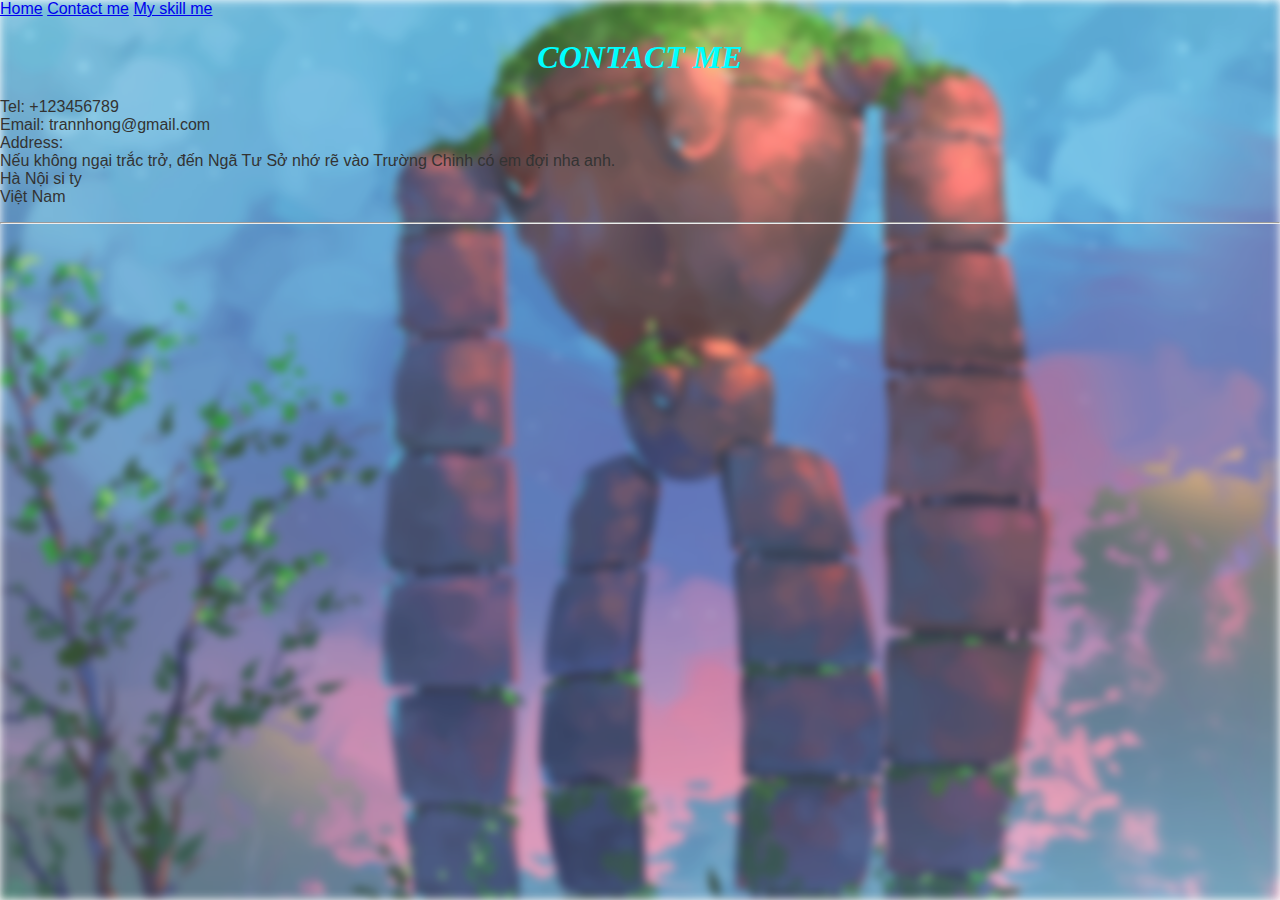
<file: Link/contact.html>
<!DOCTYPE html>
<html lang="vi">
  <head>
    <meta charset="UTF-8" />
    <meta http-equiv="X-UA-Compatible" content="IE=edge" />
    <meta name="viewport" content="width=device-width, initial-scale=1.0" />
    <link rel="stylesheet" href="../CSS/style.css" />
    <title>Contact Me</title>
  </head>

  <body>
    <!-- Thêm các link điều hướng -->
    <a href="../index.html" title="trang chủ">Home</a>
    <a href="contact.html" title="liên hệ">Contact me</a>
    <a href="mygame.html" title="">My skill me</a>

    <h1>Contact Me</h1>
    <p>
      Tel: +123456789 <br />
      Email: trannhong@gmail.com<br />
      Address:<br />
      Nếu không ngại trắc trở, đến Ngã Tư Sở nhớ rẽ vào Trường Chinh có em đợi
      nha anh. <br />
      Hà Nội si ty<br />
      Việt Nam <br />
    </p>
    <hr />
  </body>
</html>
</file>
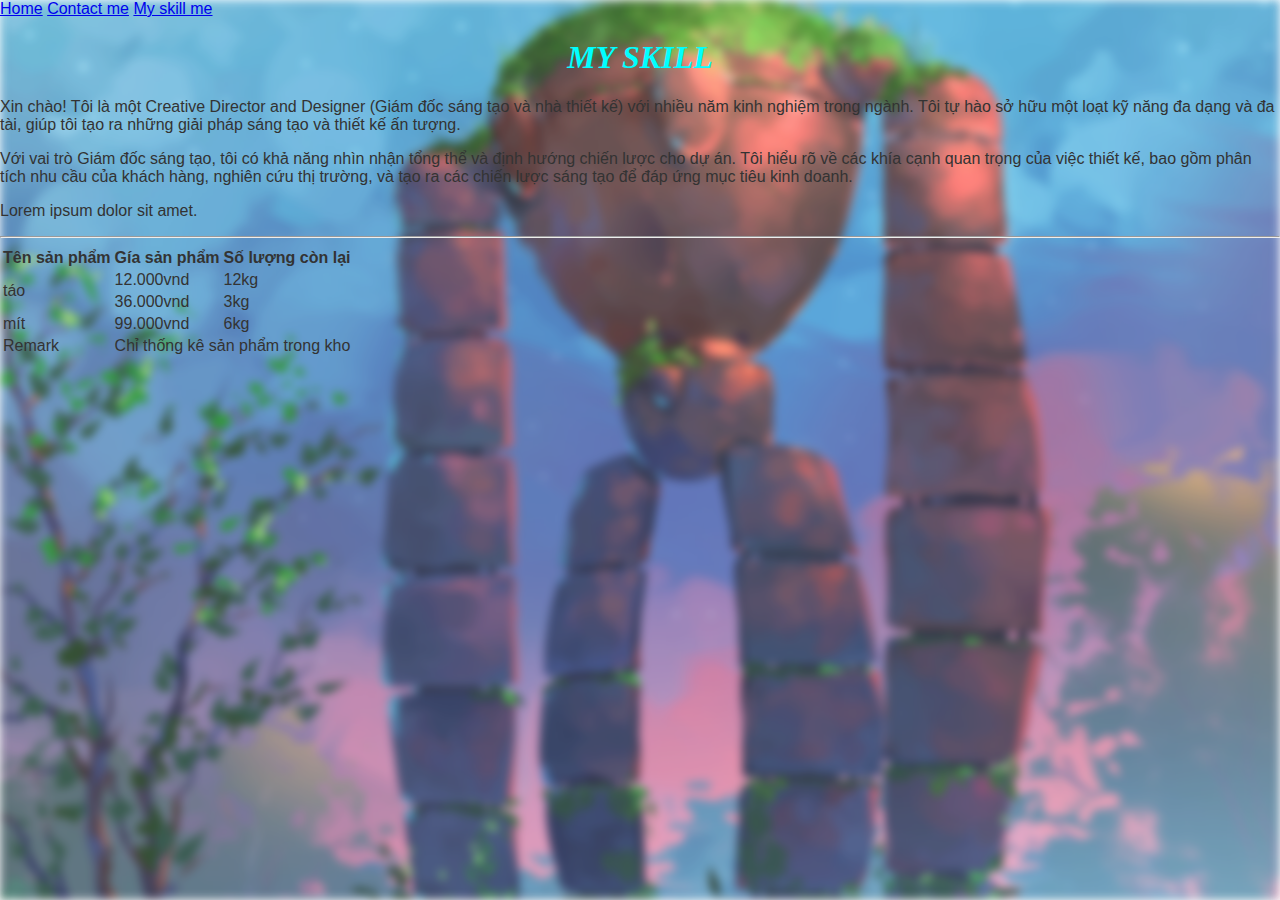
<file: Link/mygame.html>
<!DOCTYPE html>
<html lang="vi">
  <head>
    <meta charset="UTF-8" />
    <meta http-equiv="X-UA-Compatible" content="IE=edge" />
    <meta name="viewport" content="width=device-width, initial-scale=1.0" />
    <link rel="stylesheet" href="../CSS/style.css" />
    <title>my skill</title>
  </head>

  <body>
    <a href="../index.html" title="trang chủ">Home</a>
    <a href="contact.html" title="liên hệ">Contact me</a>
    <a href="mygame.html" title="">My skill me</a>
    <h1>My skill</h1>
    <p>
      Xin chào! Tôi là một Creative Director and Designer (Giám đốc sáng tạo và
      nhà thiết kế) với nhiều năm kinh nghiệm trong ngành. Tôi tự hào sở hữu một
      loạt kỹ năng đa dạng và đa tài, giúp tôi tạo ra những giải pháp sáng tạo
      và thiết kế ấn tượng.
    </p>
    <p>
      Với vai trò Giám đốc sáng tạo, tôi có khả năng nhìn nhận tổng thể và định
      hướng chiến lược cho dự án. Tôi hiểu rõ về các khía cạnh quan trọng của
      việc thiết kế, bao gồm phân tích nhu cầu của khách hàng, nghiên cứu thị
      trường, và tạo ra các chiến lược sáng tạo để đáp ứng mục tiêu kinh doanh.
    </p>
    <p>Lorem ipsum dolor sit amet.</p>
    <hr />

    <table>
      <thead>
        <tr>
          <th>Tên sản phẩm</th>
          <th>Gía sản phẩm</th>
          <th>Số lượng còn lại</th>
        </tr>
      </thead>
      <tbody>
        <tr>
          <td rowspan="2">táo</td>
          <td>12.000vnd</td>
          <td>12kg</td>
        </tr>
        <tr>
          <td>36.000vnd</td>
          <td>3kg</td>
        </tr>
        <tr>
          <td>mít</td>
          <td>99.000vnd</td>
          <td>6kg</td>
        </tr>
      </tbody>
      <tfoot>
        <tr>
          <td>Remark</td>
          <td colspan="2">Chỉ thống kê sản phẩm trong kho</td>
        </tr>
      </tfoot>
    </table>
  </body>
</html>
</file>
<file: CSS/style.css>
h1 {
  color: aqua;
  font-style: italic;
  /* font chữ */
  font-family: "Times New Roman", Times, serif;
  /* chuyển chữ hoa thường */
  text-transform: uppercase;
  /* căn giữa */
  text-align: center;
  /* cỡ chữ */
  font-size: 15;
}
input:checked ~ video {
  display: none;
}
body {
  position: relative; /* Thiết lập ngữ cảnh cho pseudo-element */
  margin: 0; /* Reset khoảng cách mặc định của trình duyệt. */
  padding: 0; /*Đảm bảo nội dung không bị thụt lề.*/
  min-height: 100vh; /* Đảm bảo body chiếm full màn hình */
  font-family: Arial, sans-serif; /* Ví dụ style cho nội dung */
  color: #333; /* Màu chữ rõ ràng trên nền mờ */
}

body::before {
  content: ""; /* Bắt buộc có để pseudo-element hoạt động */
  background-image: url(../images/robotbg.jpg);
  background-size: cover; /* Phủ đầy màn hình */
  background-position: center; /* Căn giữa ảnh */
  background-repeat: no-repeat; /* Ngăn ảnh nền lặp lại khi nhỏ. */
  filter: blur(5px); /* Độ mờ (điều chỉnh px theo ý muốn) */
  opacity: 0.8; /* Độ trong suốt (0.1 - 1) */
  position: absolute; /* Phủ toàn bộ body */
  top: 0;
  left: 0;
  right: 0;
  bottom: 0;
  z-index: -1; /* Đặt sau nội dung */
}
video{
  volume="0.01"
}
</file>
